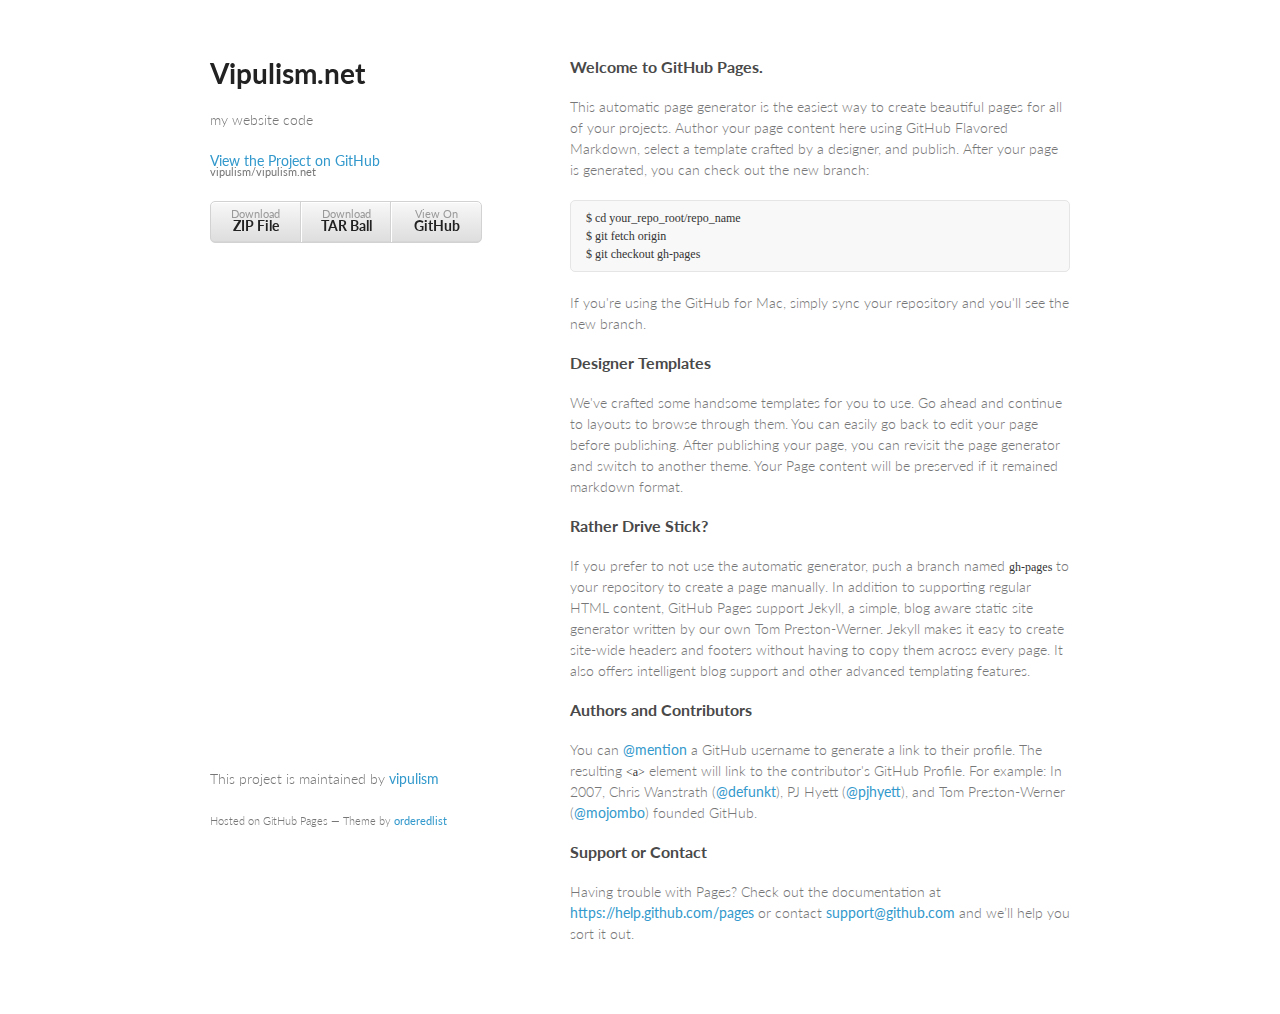
<file: index.html>
<!doctype html>
<html>
  <head>
    <meta charset="utf-8">
    <meta http-equiv="X-UA-Compatible" content="chrome=1">
    <title>Vipulism.net by vipulism</title>

    <link rel="stylesheet" href="stylesheets/styles.css">
    <link rel="stylesheet" href="stylesheets/pygment_trac.css">
    <meta name="viewport" content="width=device-width, initial-scale=1, user-scalable=no">
    <!--[if lt IE 9]>
    <script src="//html5shiv.googlecode.com/svn/trunk/html5.js"></script>
    <![endif]-->
  </head>
  <body>
    <div class="wrapper">
      <header>
        <h1>Vipulism.net</h1>
        <p>my website code</p>

        <p class="view"><a href="https://github.com/vipulism/vipulism.net">View the Project on GitHub <small>vipulism/vipulism.net</small></a></p>


        <ul>
          <li><a href="https://github.com/vipulism/vipulism.net/zipball/master">Download <strong>ZIP File</strong></a></li>
          <li><a href="https://github.com/vipulism/vipulism.net/tarball/master">Download <strong>TAR Ball</strong></a></li>
          <li><a href="https://github.com/vipulism/vipulism.net">View On <strong>GitHub</strong></a></li>
        </ul>
      </header>
      <section>
        <h3>
<a id="welcome-to-github-pages" class="anchor" href="#welcome-to-github-pages" aria-hidden="true"><span class="octicon octicon-link"></span></a>Welcome to GitHub Pages.</h3>

<p>This automatic page generator is the easiest way to create beautiful pages for all of your projects. Author your page content here using GitHub Flavored Markdown, select a template crafted by a designer, and publish. After your page is generated, you can check out the new branch:</p>

<pre><code>$ cd your_repo_root/repo_name
$ git fetch origin
$ git checkout gh-pages
</code></pre>

<p>If you're using the GitHub for Mac, simply sync your repository and you'll see the new branch.</p>

<h3>
<a id="designer-templates" class="anchor" href="#designer-templates" aria-hidden="true"><span class="octicon octicon-link"></span></a>Designer Templates</h3>

<p>We've crafted some handsome templates for you to use. Go ahead and continue to layouts to browse through them. You can easily go back to edit your page before publishing. After publishing your page, you can revisit the page generator and switch to another theme. Your Page content will be preserved if it remained markdown format.</p>

<h3>
<a id="rather-drive-stick" class="anchor" href="#rather-drive-stick" aria-hidden="true"><span class="octicon octicon-link"></span></a>Rather Drive Stick?</h3>

<p>If you prefer to not use the automatic generator, push a branch named <code>gh-pages</code> to your repository to create a page manually. In addition to supporting regular HTML content, GitHub Pages support Jekyll, a simple, blog aware static site generator written by our own Tom Preston-Werner. Jekyll makes it easy to create site-wide headers and footers without having to copy them across every page. It also offers intelligent blog support and other advanced templating features.</p>

<h3>
<a id="authors-and-contributors" class="anchor" href="#authors-and-contributors" aria-hidden="true"><span class="octicon octicon-link"></span></a>Authors and Contributors</h3>

<p>You can <a href="https://github.com/blog/821" class="user-mention">@mention</a> a GitHub username to generate a link to their profile. The resulting <code>&lt;a&gt;</code> element will link to the contributor's GitHub Profile. For example: In 2007, Chris Wanstrath (<a href="https://github.com/defunkt" class="user-mention">@defunkt</a>), PJ Hyett (<a href="https://github.com/pjhyett" class="user-mention">@pjhyett</a>), and Tom Preston-Werner (<a href="https://github.com/mojombo" class="user-mention">@mojombo</a>) founded GitHub.</p>

<h3>
<a id="support-or-contact" class="anchor" href="#support-or-contact" aria-hidden="true"><span class="octicon octicon-link"></span></a>Support or Contact</h3>

<p>Having trouble with Pages? Check out the documentation at <a href="https://help.github.com/pages">https://help.github.com/pages</a> or contact <a href="mailto:support@github.com">support@github.com</a> and we’ll help you sort it out.</p>
      </section>
      <footer>
        <p>This project is maintained by <a href="https://github.com/vipulism">vipulism</a></p>
        <p><small>Hosted on GitHub Pages &mdash; Theme by <a href="https://github.com/orderedlist">orderedlist</a></small></p>
      </footer>
    </div>
    <script src="javascripts/scale.fix.js"></script>
    
  </body>
</html>
</file>
<file: stylesheets/styles.css>
@import url(https://fonts.googleapis.com/css?family=Lato:300italic,700italic,300,700);

body {
  padding:50px;
  font:14px/1.5 Lato, "Helvetica Neue", Helvetica, Arial, sans-serif;
  color:#777;
  font-weight:300;
}

h1, h2, h3, h4, h5, h6 {
  color:#222;
  margin:0 0 20px;
}

p, ul, ol, table, pre, dl {
  margin:0 0 20px;
}

h1, h2, h3 {
  line-height:1.1;
}

h1 {
  font-size:28px;
}

h2 {
  color:#393939;
}

h3, h4, h5, h6 {
  color:#494949;
}

a {
  color:#39c;
  font-weight:400;
  text-decoration:none;
}

a small {
  font-size:11px;
  color:#777;
  margin-top:-0.6em;
  display:block;
}

.wrapper {
  width:860px;
  margin:0 auto;
}

blockquote {
  border-left:1px solid #e5e5e5;
  margin:0;
  padding:0 0 0 20px;
  font-style:italic;
}

code, pre {
  font-family:Monaco, Bitstream Vera Sans Mono, Lucida Console, Terminal;
  color:#333;
  font-size:12px;
}

pre {
  padding:8px 15px;
  background: #f8f8f8;  
  border-radius:5px;
  border:1px solid #e5e5e5;
  overflow-x: auto;
}

table {
  width:100%;
  border-collapse:collapse;
}

th, td {
  text-align:left;
  padding:5px 10px;
  border-bottom:1px solid #e5e5e5;
}

dt {
  color:#444;
  font-weight:700;
}

th {
  color:#444;
}

img {
  max-width:100%;
}

header {
  width:270px;
  float:left;
  position:fixed;
}

header ul {
  list-style:none;
  height:40px;
  
  padding:0;
  
  background: #eee;
  background: -moz-linear-gradient(top, #f8f8f8 0%, #dddddd 100%);
  background: -webkit-gradient(linear, left top, left bottom, color-stop(0%,#f8f8f8), color-stop(100%,#dddddd));
  background: -webkit-linear-gradient(top, #f8f8f8 0%,#dddddd 100%);
  background: -o-linear-gradient(top, #f8f8f8 0%,#dddddd 100%);
  background: -ms-linear-gradient(top, #f8f8f8 0%,#dddddd 100%);
  background: linear-gradient(top, #f8f8f8 0%,#dddddd 100%);
  
  border-radius:5px;
  border:1px solid #d2d2d2;
  box-shadow:inset #fff 0 1px 0, inset rgba(0,0,0,0.03) 0 -1px 0;
  width:270px;
}

header li {
  width:89px;
  float:left;
  border-right:1px solid #d2d2d2;
  height:40px;
}

header ul a {
  line-height:1;
  font-size:11px;
  color:#999;
  display:block;
  text-align:center;
  padding-top:6px;
  height:40px;
}

strong {
  color:#222;
  font-weight:700;
}

header ul li + li {
  width:88px;
  border-left:1px solid #fff;
}

header ul li + li + li {
  border-right:none;
  width:89px;
}

header ul a strong {
  font-size:14px;
  display:block;
  color:#222;
}

section {
  width:500px;
  float:right;
  padding-bottom:50px;
}

small {
  font-size:11px;
}

hr {
  border:0;
  background:#e5e5e5;
  height:1px;
  margin:0 0 20px;
}

footer {
  width:270px;
  float:left;
  position:fixed;
  bottom:50px;
}

@media print, screen and (max-width: 960px) {
  
  div.wrapper {
    width:auto;
    margin:0;
  }
  
  header, section, footer {
    float:none;
    position:static;
    width:auto;
  }
  
  header {
    padding-right:320px;
  }
  
  section {
    border:1px solid #e5e5e5;
    border-width:1px 0;
    padding:20px 0;
    margin:0 0 20px;
  }
  
  header a small {
    display:inline;
  }
  
  header ul {
    position:absolute;
    right:50px;
    top:52px;
  }
}

@media print, screen and (max-width: 720px) {
  body {
    word-wrap:break-word;
  }
  
  header {
    padding:0;
  }
  
  header ul, header p.view {
    position:static;
  }
  
  pre, code {
    word-wrap:normal;
  }
}

@media print, screen and (max-width: 480px) {
  body {
    padding:15px;
  }
  
  header ul {
    display:none;
  }
}

@media print {
  body {
    padding:0.4in;
    font-size:12pt;
    color:#444;
  }
}
</file>
<file: stylesheets/pygment_trac.css>
.highlight  { background: #ffffff; }
.highlight .c { color: #999988; font-style: italic } /* Comment */
.highlight .err { color: #a61717; background-color: #e3d2d2 } /* Error */
.highlight .k { font-weight: bold } /* Keyword */
.highlight .o { font-weight: bold } /* Operator */
.highlight .cm { color: #999988; font-style: italic } /* Comment.Multiline */
.highlight .cp { color: #999999; font-weight: bold } /* Comment.Preproc */
.highlight .c1 { color: #999988; font-style: italic } /* Comment.Single */
.highlight .cs { color: #999999; font-weight: bold; font-style: italic } /* Comment.Special */
.highlight .gd { color: #000000; background-color: #ffdddd } /* Generic.Deleted */
.highlight .gd .x { color: #000000; background-color: #ffaaaa } /* Generic.Deleted.Specific */
.highlight .ge { font-style: italic } /* Generic.Emph */
.highlight .gr { color: #aa0000 } /* Generic.Error */
.highlight .gh { color: #999999 } /* Generic.Heading */
.highlight .gi { color: #000000; background-color: #ddffdd } /* Generic.Inserted */
.highlight .gi .x { color: #000000; background-color: #aaffaa } /* Generic.Inserted.Specific */
.highlight .go { color: #888888 } /* Generic.Output */
.highlight .gp { color: #555555 } /* Generic.Prompt */
.highlight .gs { font-weight: bold } /* Generic.Strong */
.highlight .gu { color: #800080; font-weight: bold; } /* Generic.Subheading */
.highlight .gt { color: #aa0000 } /* Generic.Traceback */
.highlight .kc { font-weight: bold } /* Keyword.Constant */
.highlight .kd { font-weight: bold } /* Keyword.Declaration */
.highlight .kn { font-weight: bold } /* Keyword.Namespace */
.highlight .kp { font-weight: bold } /* Keyword.Pseudo */
.highlight .kr { font-weight: bold } /* Keyword.Reserved */
.highlight .kt { color: #445588; font-weight: bold } /* Keyword.Type */
.highlight .m { color: #009999 } /* Literal.Number */
.highlight .s { color: #d14 } /* Literal.String */
.highlight .na { color: #008080 } /* Name.Attribute */
.highlight .nb { color: #0086B3 } /* Name.Builtin */
.highlight .nc { color: #445588; font-weight: bold } /* Name.Class */
.highlight .no { color: #008080 } /* Name.Constant */
.highlight .ni { color: #800080 } /* Name.Entity */
.highlight .ne { color: #990000; font-weight: bold } /* Name.Exception */
.highlight .nf { color: #990000; font-weight: bold } /* Name.Function */
.highlight .nn { color: #555555 } /* Name.Namespace */
.highlight .nt { color: #000080 } /* Name.Tag */
.highlight .nv { color: #008080 } /* Name.Variable */
.highlight .ow { font-weight: bold } /* Operator.Word */
.highlight .w { color: #bbbbbb } /* Text.Whitespace */
.highlight .mf { color: #009999 } /* Literal.Number.Float */
.highlight .mh { color: #009999 } /* Literal.Number.Hex */
.highlight .mi { color: #009999 } /* Literal.Number.Integer */
.highlight .mo { color: #009999 } /* Literal.Number.Oct */
.highlight .sb { color: #d14 } /* Literal.String.Backtick */
.highlight .sc { color: #d14 } /* Literal.String.Char */
.highlight .sd { color: #d14 } /* Literal.String.Doc */
.highlight .s2 { color: #d14 } /* Literal.String.Double */
.highlight .se { color: #d14 } /* Literal.String.Escape */
.highlight .sh { color: #d14 } /* Literal.String.Heredoc */
.highlight .si { color: #d14 } /* Literal.String.Interpol */
.highlight .sx { color: #d14 } /* Literal.String.Other */
.highlight .sr { color: #009926 } /* Literal.String.Regex */
.highlight .s1 { color: #d14 } /* Literal.String.Single */
.highlight .ss { color: #990073 } /* Literal.String.Symbol */
.highlight .bp { color: #999999 } /* Name.Builtin.Pseudo */
.highlight .vc { color: #008080 } /* Name.Variable.Class */
.highlight .vg { color: #008080 } /* Name.Variable.Global */
.highlight .vi { color: #008080 } /* Name.Variable.Instance */
.highlight .il { color: #009999 } /* Literal.Number.Integer.Long */

.type-csharp .highlight .k { color: #0000FF }
.type-csharp .highlight .kt { color: #0000FF }
.type-csharp .highlight .nf { color: #000000; font-weight: normal }
.type-csharp .highlight .nc { color: #2B91AF }
.type-csharp .highlight .nn { color: #000000 }
.type-csharp .highlight .s { color: #A31515 }
.type-csharp .highlight .sc { color: #A31515 }
</file>
